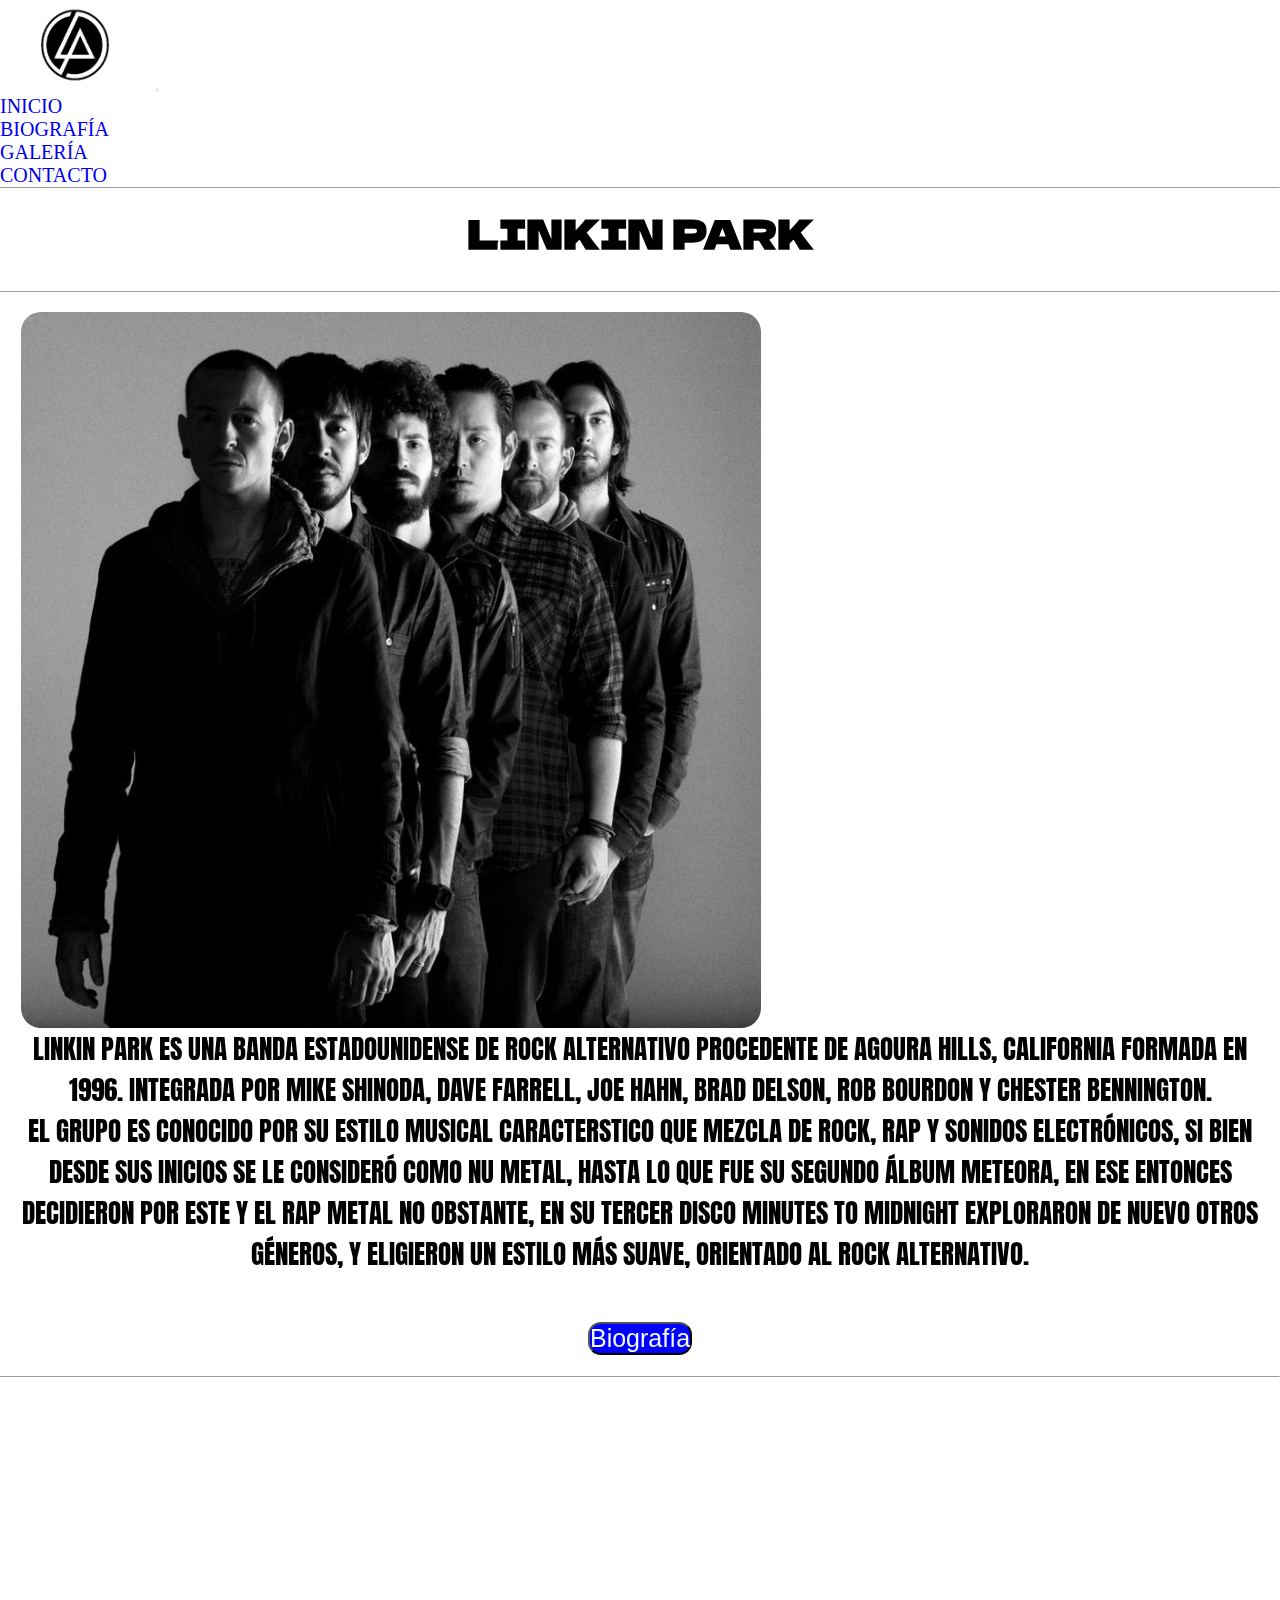
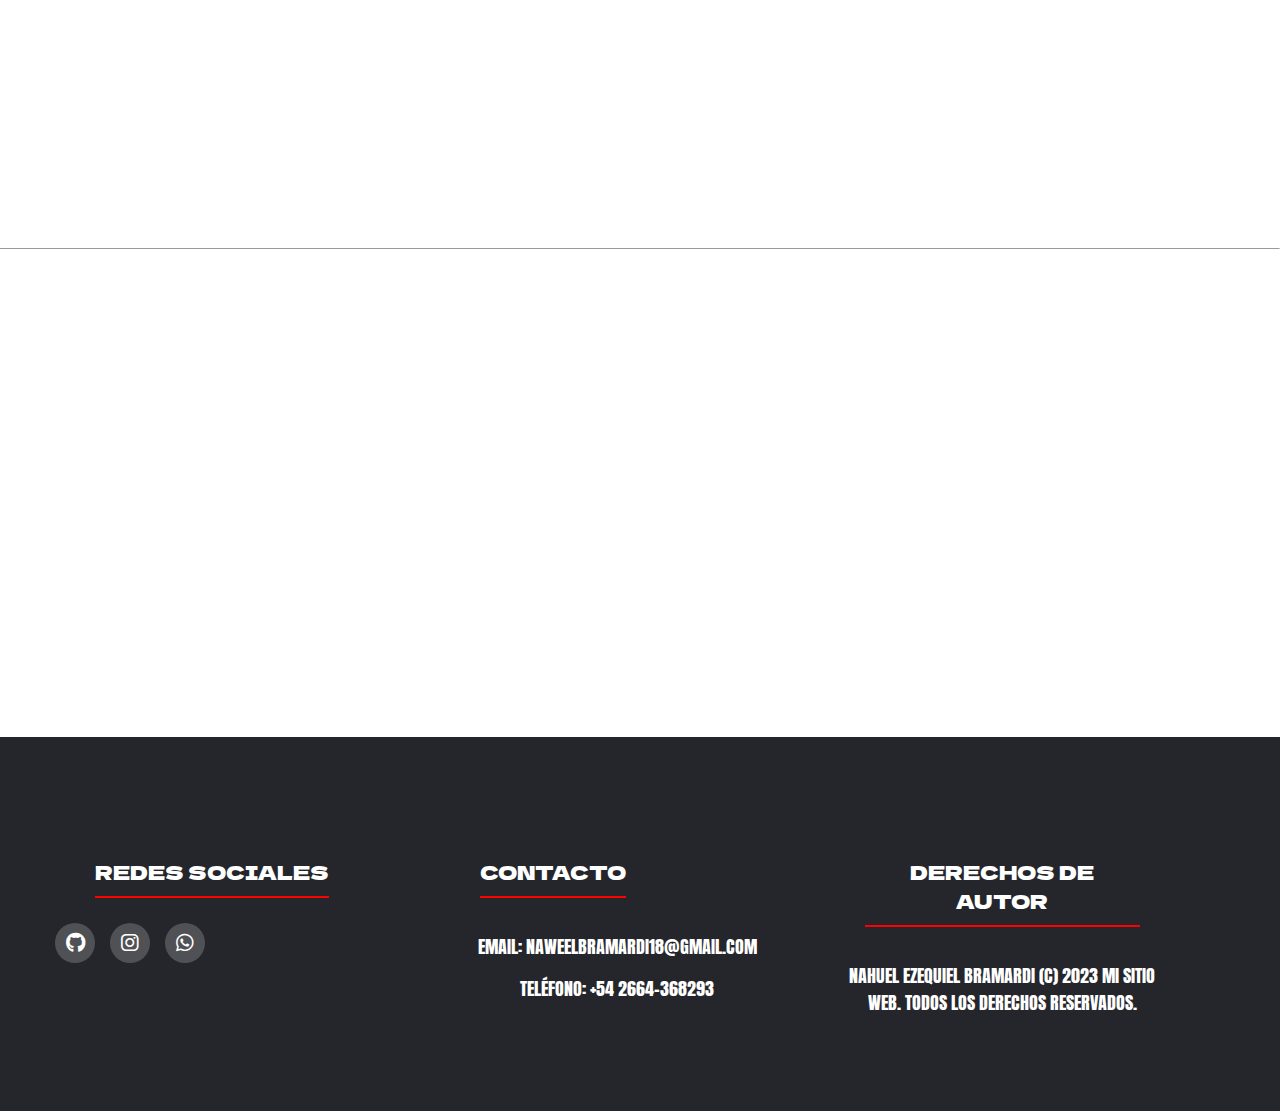
<file: index.html>
<!DOCTYPE html>
<html lang="es">

<head>
    <meta charset="UTF-8">
    <meta name="viewport" content="width=device-width, initial-scale=1.0">
    <title>Linkin Park / Inicio</title>
    <meta name="description" content="Pagina de Fan de Linkin Park">
    <meta name="keywords" content="Linkin Park, Chester Bennington, Mike Shinoda, Brad Delson, Joe Hahn, Dave Farrell, Rob Bourdon">
    <!-- Bootstrap -->
    <link href="https://cdn.jsdelivr.net/npm/bootstrap@5.3.2/dist/css/bootstrap.min.css" rel="stylesheet"
        integrity="sha384-T3c6CoIi6uLrA9TneNEoa7RxnatzjcDSCmG1MXxSR1GAsXEV/Dwwykc2MPK8M2HN" crossorigin="anonymous">
    <!-- CSS -->
    <link rel="stylesheet" href="css/style.css">
    <!-- Faveicon -->
    <link rel="shortcut icon" href="img/linkin-park-band-logo-3F627013D0-seeklogo.com.png" type="image/x-icon">
    <!-- CDN -->
    <link rel="stylesheet" href="https://cdnjs.cloudflare.com/ajax/libs/font-awesome/6.2.1/css/all.min.css">
    <!-- AOS -->
    <link href="https://unpkg.com/aos@2.3.1/dist/aos.css" rel="stylesheet">
</head>

<body>
    <header class="navbar navbar-expand-lg miFondo">
        <div class="container-fluid">
            <a class="navbar-brand" href="index.html">
                <img class="miLogo" src="img/logoLinkin.png" alt="logo Linkin Park">
            </a>
            <button class="navbar-toggler" type="button" data-bs-toggle="collapse" data-bs-target="#navbarNav"
                aria-controls="navbarNav" aria-expanded="false" aria-label="Toggle navigation">
                <span class="navbar-toggler-icon"></span>
            </button>
            <div class="collapse navbar-collapse" id="navbarNav">
                <ul class="navbar-nav mx-auto">
                    <li class="nav-item">
                        <a class="nav-link miLink" aria-current="page" href="index.html">Inicio</a>
                    </li>
                    <li class="nav-item">
                        <a class="nav-link miLink" href="Paginas/Biografia.html">Biografía</a>
                    </li>
                    <li class="nav-item">
                        <a class="nav-link miLink" href="Paginas/Galeria.html">Galería</a>
                    </li>
                    <li class="nav-item">
                        <a class="nav-link miLink" href="Paginas/Contacto.html">Contacto</a>
                    </li>
                </ul>
            </div>
        </div>
    </header>
    <hr size="1px">

    <h1 data-aos="zoom-in">Linkin Park</h1>

    <hr size="1px">

    <div data-aos="zoom-in" class="row mt-4">
        <div class="col-xl-6 col-md-4 col-sm-12">
            <img class="imgInicial" src="img/linkinp.jpg" alt="Integrantes de Linkinp">
        </div>
        <div class="col-xl-6 col-md-8 col-sm-12">
            <p>Linkin Park es una banda estadounidense de rock alternativo procedente de Agoura Hills, California
                formada en 1996. Integrada por Mike Shinoda, Dave Farrell, Joe Hahn, Brad Delson, Rob Bourdon y Chester
                Bennington. <br> El grupo es conocido por su estilo musical caracterstico que mezcla de rock, rap y
                sonidos
                electrónicos, si bien desde sus inicios se le consideró como nu metal, hasta lo que fue su segundo álbum
                Meteora, en ese entonces decidieron por este y el rap metal no obstante, en su tercer disco Minutes to
                Midnight exploraron de nuevo otros géneros, y eligieron un estilo más suave, orientado al rock
                alternativo. <br><br> <button class="btn link-texto botton"> <a class="link-texto"
                        href="Paginas/Biografia.html">Biografía</a></button></p>
        </div>
    </div>

    <hr size="1px">

    <h2 data-aos="fade-up">Te Dejo un par de canciones</h2>

    <div class="row spotify">
        <div data-aos="zoom-in" class="col-xl-4 col-md-4">
            <iframe style="border-radius:12px"
                src="https://open.spotify.com/embed/playlist/37i9dQZF1DZ06evO47cwRq?utm_source=generator" width="100%"
                height="352" frameBorder="0" allowfullscreen=""
                allow="autoplay; clipboard-write; encrypted-media; fullscreen; picture-in-picture"
                loading="lazy"></iframe>
        </div>
        <div data-aos="zoom-in-up" class="col-xl-4 col-md-4">
            <iframe style="border-radius:12px"
                src="https://open.spotify.com/embed/album/6hPkbAV3ZXpGZBGUvL6jVM?utm_source=generator&theme=0"
                width="100%" height="352" frameBorder="0" allowfullscreen=""
                allow="autoplay; clipboard-write; encrypted-media; fullscreen; picture-in-picture"
                loading="lazy"></iframe>
        </div>

        <div data-aos="zoom-in-down" class="col-xl-4 col-md-4">
            <iframe style="border-radius:12px"
                src="https://open.spotify.com/embed/album/0f7R0jf0pcTb6K6IVVPcMD?utm_source=generator" width="100%"
                height="352" frameBorder="0" allowfullscreen=""
                allow="autoplay; clipboard-write; encrypted-media; fullscreen; picture-in-picture"
                loading="lazy"></iframe>
        </div>
    </div>

    <hr size="1px">

    <h2 data-aos="fade-right">Concierto de Linkin Park en Argentina</h2>

    <div  data-aos="fade-left">
        <div class="video-container">
            <iframe class="concierto" width="560" height="315"
                src="https://www.youtube-nocookie.com/embed/zY2U1zz_xmw?autoplay=1&rel=0&mute=1&showinfo=0&controls=1"
                title="YouTube video player" frameborder="0"
                allow="accelerometer; autoplay; clipboard-write; encrypted-media; gyroscope; picture-in-picture"
                allowfullscreen></iframe>
        </div>
    </div>
    <footer class="footer">
        <div class="container">
            <div class="footer-row">
                <div class="footer-links">
                    <h4>Redes Sociales</h4>
                    <div class="social-link">
                        <a href="https://github.com/NahuelBramardi"><i class="fab fa-github"></i></a>
                        <a href="https://www.instagram.com/nahuelbramardii/"><i class="fab fa-instagram"></i></a>
                        <a href="https://api.whatsapp.com/send?phone=+54 9 2664 36-8293&text=MENSAJE"><i
                                class="fab fa-whatsapp"></i></a>
                    </div>
                </div>
                <div class="footer-links">
                    <h4>Contacto</h4>
                    <p class="foteer">Email: naweelbramardi18@gmail.com</p>
                    <p class="foteer">Teléfono: +54 2664-368293</p>
                </div>
                <div class="footer-links">
                    <h4>Derechos de autor</h4>
                    <p class="foteer">Nahuel Ezequiel Bramardi (c) 2023 Mi Sitio Web. Todos los derechos reservados.
                    </p>
                </div>
            </div>
        </div>
    </footer>




    <script src="https://cdn.jsdelivr.net/npm/bootstrap@5.3.2/dist/js/bootstrap.bundle.min.js"
        integrity="sha384-C6RzsynM9kWDrMNeT87bh95OGNyZPhcTNXj1NW7RuBCsyN/o0jlpcV8Qyq46cDfL"
        crossorigin="anonymous"></script>
    <script src="https://unpkg.com/aos@2.3.1/dist/aos.js"></script>
    <script>
        AOS.init();
    </script>

</body>

</html>
</file>
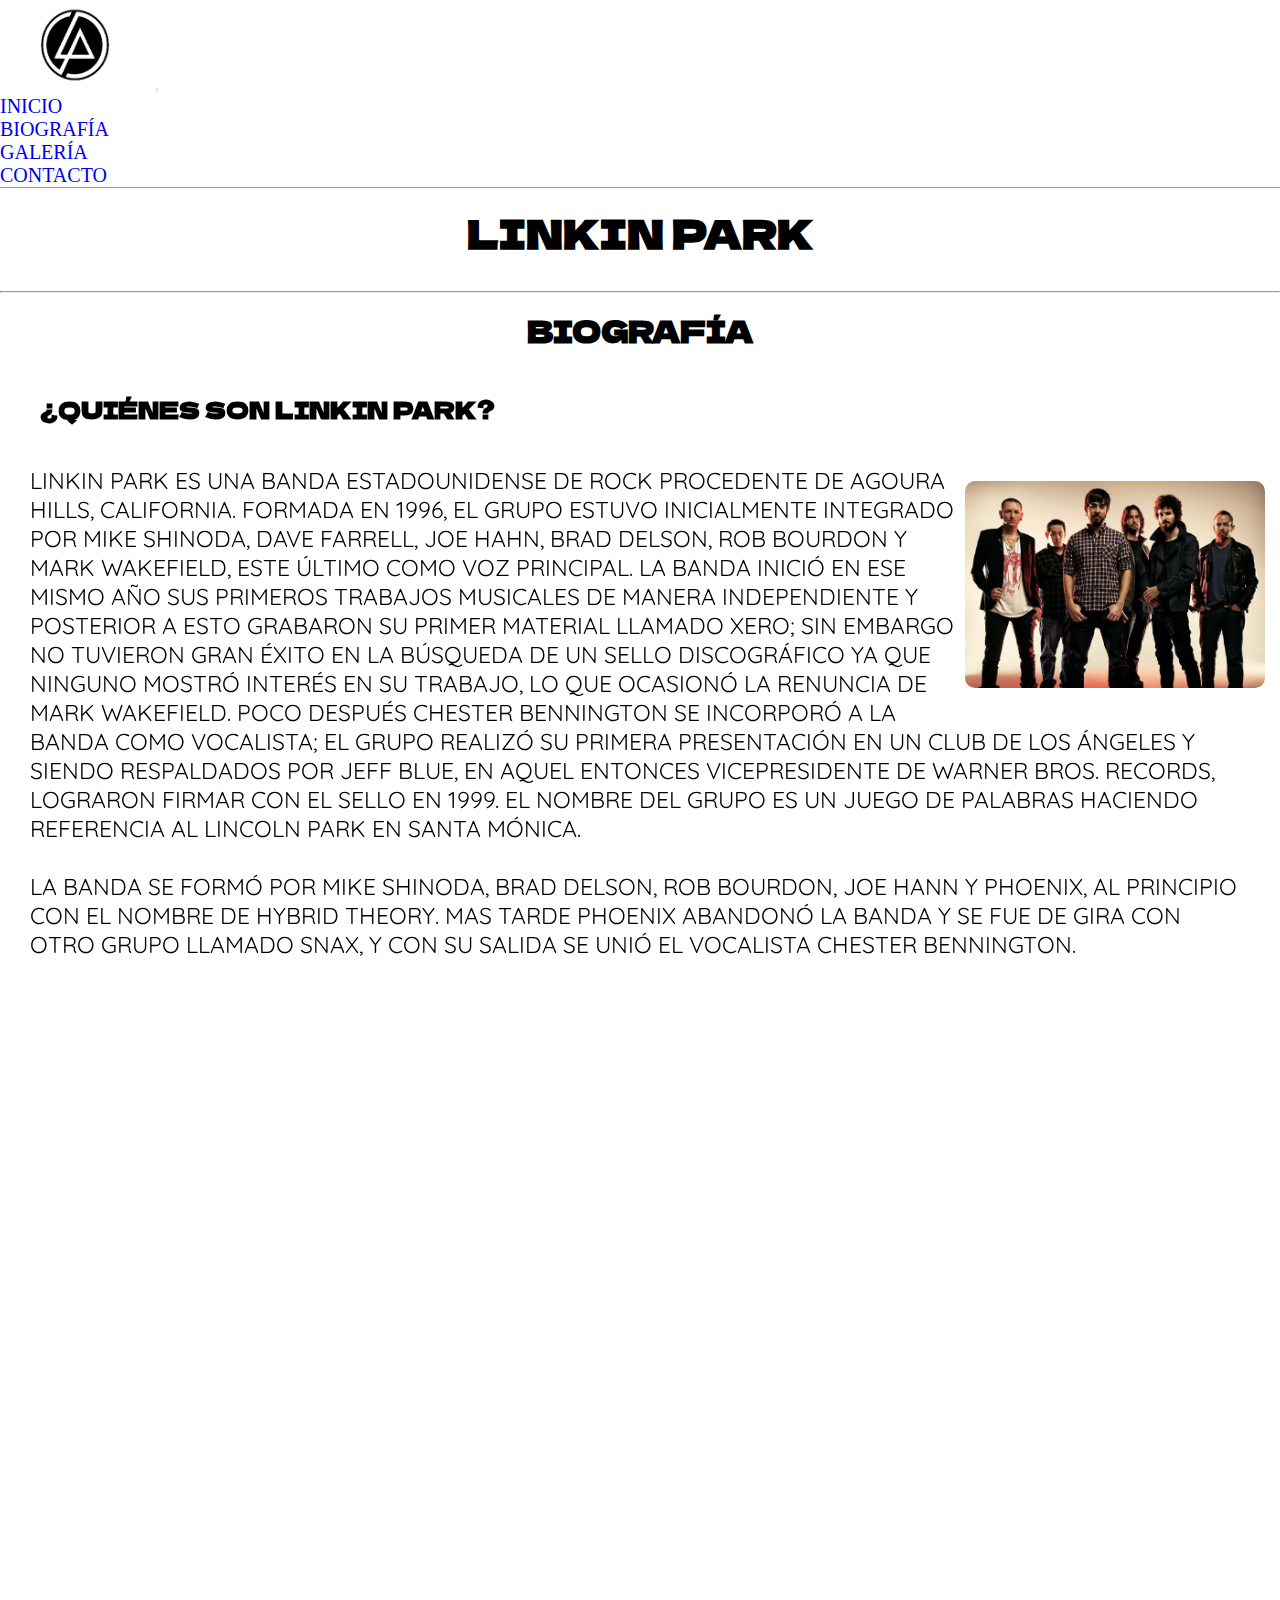
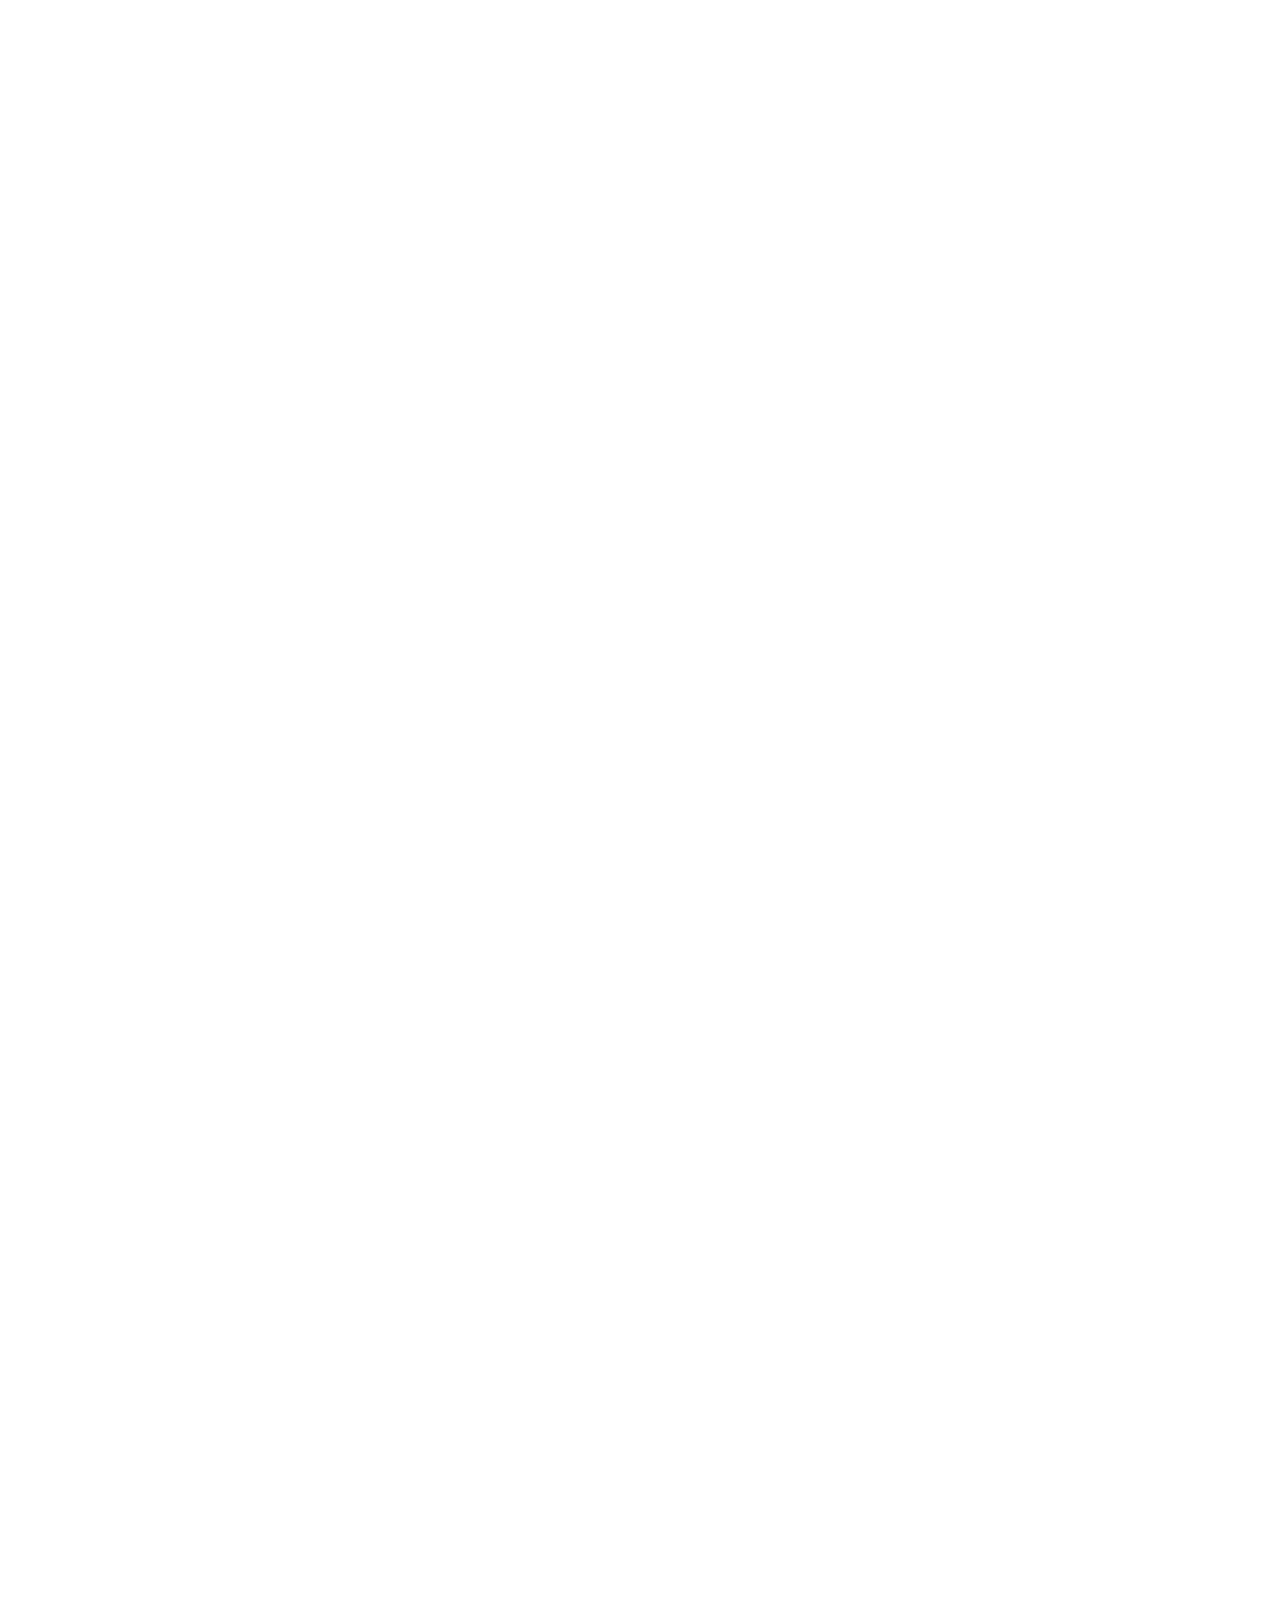
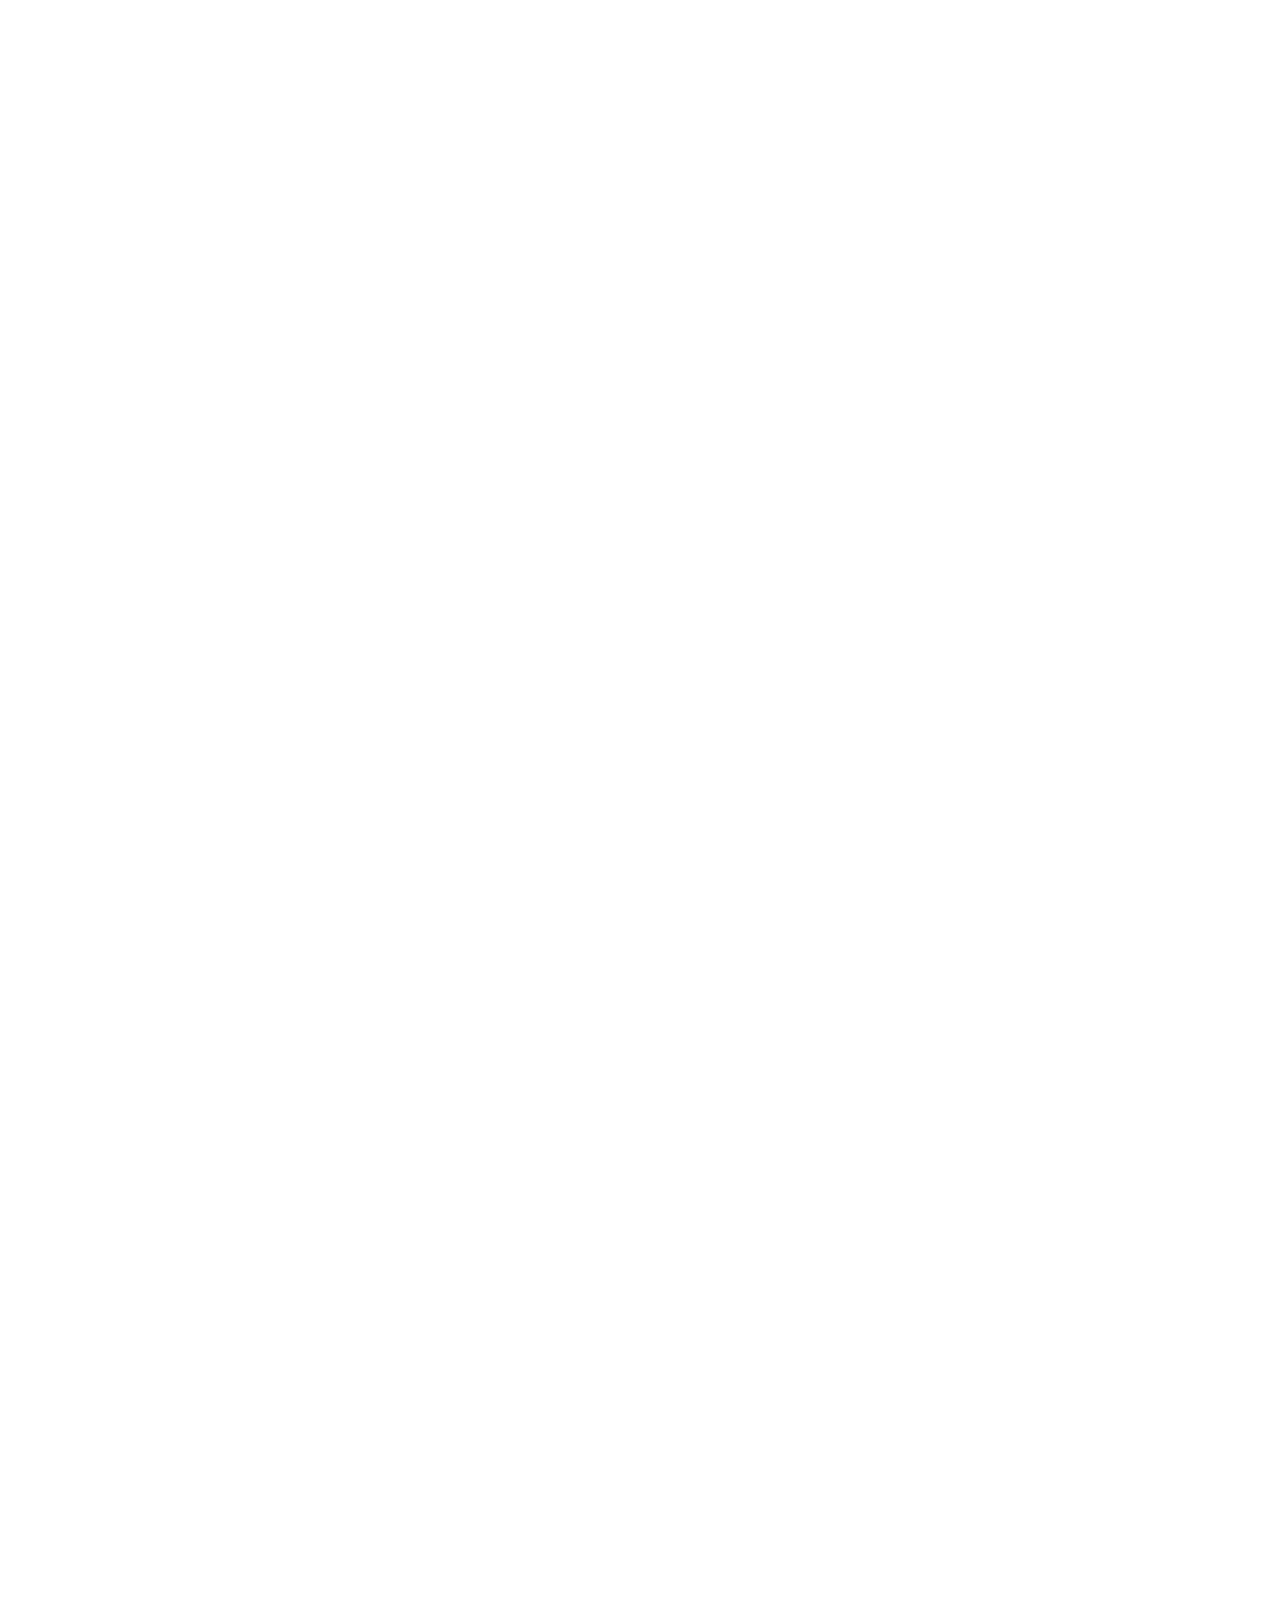
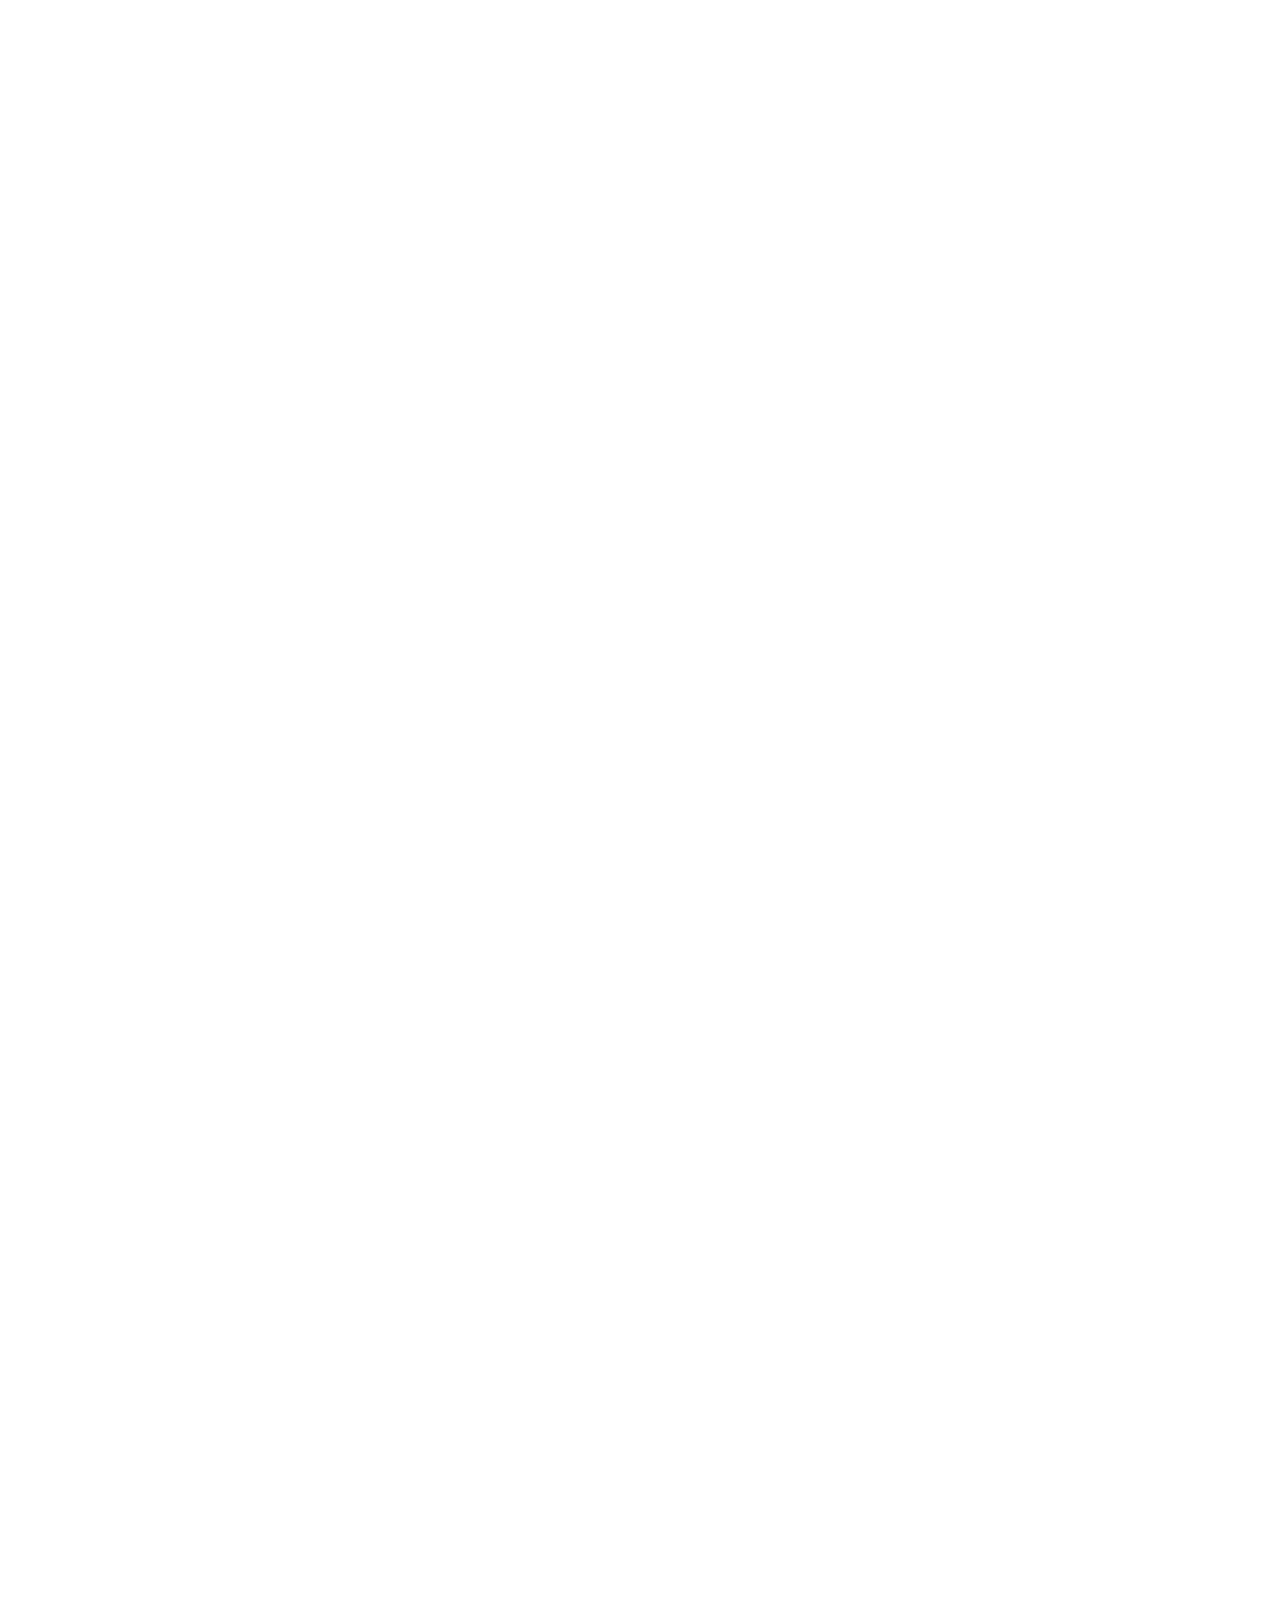
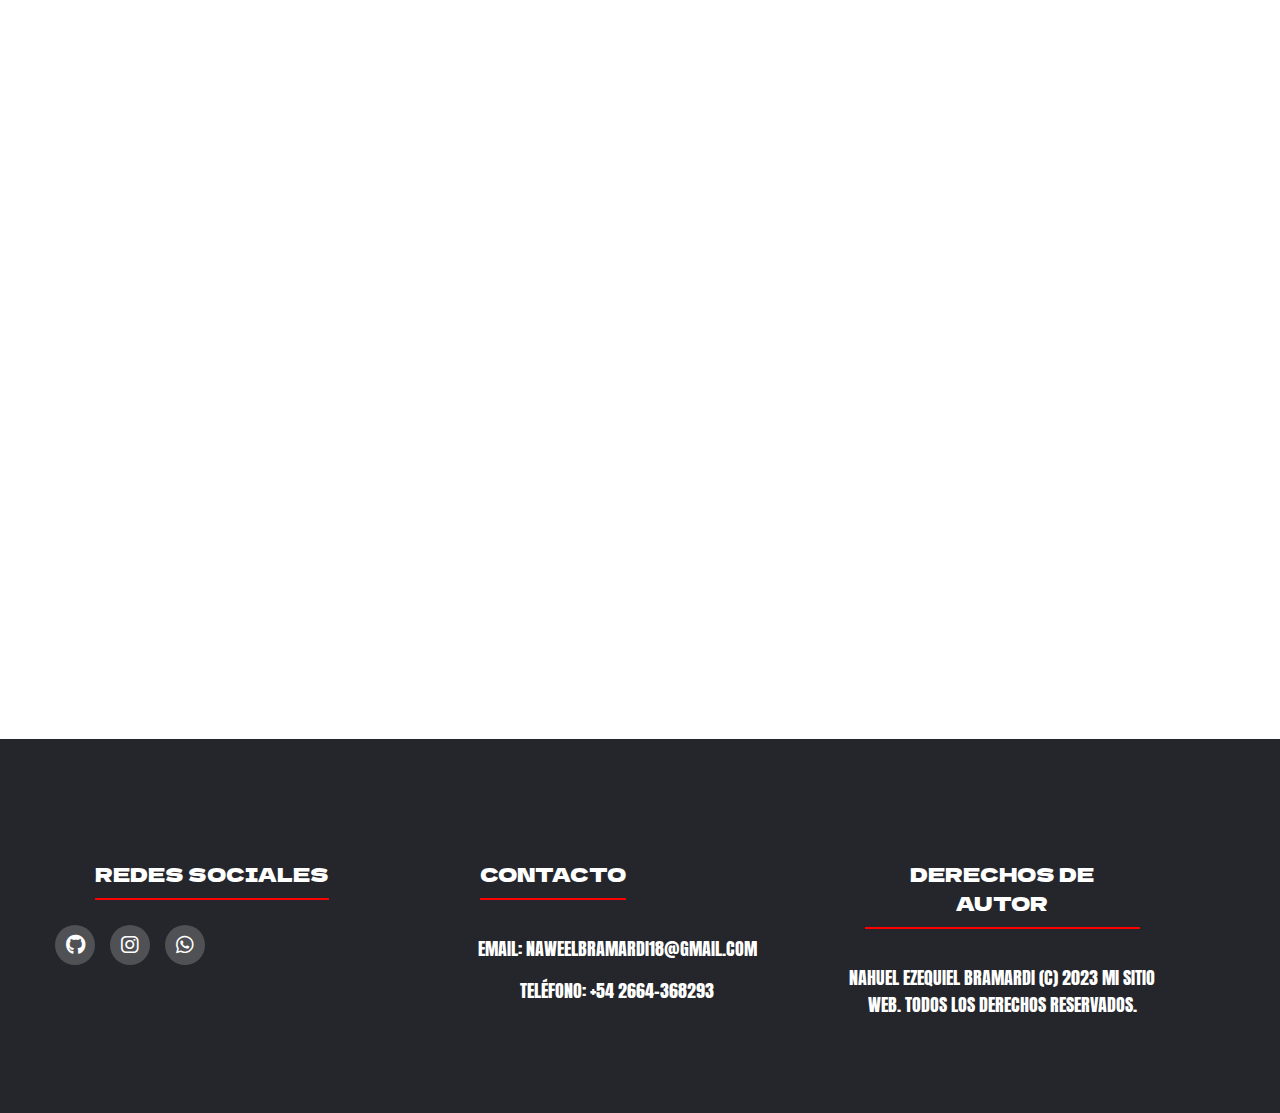
<file: Paginas/Biografia.html>
<!DOCTYPE html>
<html lang="es">

<head>
    <meta charset="UTF-8">
    <meta name="viewport" content="width=device-width, initial-scale=1.0">
    <title>Linkin Park / Biografia</title>
    <!-- Bootstrap -->
    <link href="https://cdn.jsdelivr.net/npm/bootstrap@5.3.2/dist/css/bootstrap.min.css" rel="stylesheet"
        integrity="sha384-T3c6CoIi6uLrA9TneNEoa7RxnatzjcDSCmG1MXxSR1GAsXEV/Dwwykc2MPK8M2HN" crossorigin="anonymous">
    <!-- CSS -->
    <link rel="stylesheet" href="../css/style.css">
     <!-- Faveicon -->
     <link rel="shortcut icon" href="../img/linkin-park-band-logo-3F627013D0-seeklogo.com.png" type="image/x-icon">
     <!-- CDN -->
    <link rel="stylesheet" href="https://cdnjs.cloudflare.com/ajax/libs/font-awesome/6.2.1/css/all.min.css">
     <!-- AOS -->
     <link href="https://unpkg.com/aos@2.3.1/dist/aos.css" rel="stylesheet">
</head>

<body>
    <header class="navbar navbar-expand-lg miFondo">
        <div class="container-fluid">
            <a class="navbar-brand" href="../index.html">
                <img class="miLogo" src="../img/logoLinkin.png" alt="logo Linkin Park">
            </a>
            <button class="navbar-toggler" type="button" data-bs-toggle="collapse" data-bs-target="#navbarNav"
                aria-controls="navbarNav" aria-expanded="false" aria-label="Toggle navigation">
                <span class="navbar-toggler-icon"></span>
            </button>
            <div class="collapse navbar-collapse" id="navbarNav">
                <ul class="navbar-nav mx-auto">
                    <li class="nav-item">
                        <a class="nav-link miLink" aria-current="page" href="../index.html">Inicio</a>
                    </li>
                    <li class="nav-item">
                        <a class="nav-link miLink" href="Biografia.html">Biografía</a>
                    </li>
                    <li class="nav-item">
                        <a class="nav-link miLink" href="Galeria.html">Galería</a>
                    </li>
                    <li class="nav-item">
                        <a class="nav-link miLink" href="Contacto.html">Contacto</a>
                    </li>
                </ul>
            </div>
        </div>
    </header>
    <hr size="1px">

    <h1>Linkin Park</h1>

    <hr>

    <h2>Biografía</h2>

    <h3 data-aos="zoom-in" >¿Quiénes son Linkin Park?</h3>

    <div data-aos="fade-right" class="container-bio">
        <img data-aos="flip-left" class="imagen-bio" src="../img/biolinkinpark.jpg" alt="Imagen">
        <div class="text">
            <p class="bio ">Linkin Park es una banda estadounidense de rock procedente de Agoura Hills, California.
                Formada
                en 1996, el grupo
                estuvo inicialmente integrado por Mike Shinoda, Dave Farrell, Joe Hahn, Brad Delson, Rob Bourdon y Mark
                Wakefield, este último como voz principal. La banda inició en ese mismo año sus primeros trabajos
                musicales
                de
                manera independiente y posterior a esto grabaron su primer material llamado Xero; sin embargo no
                tuvieron
                gran
                éxito en la búsqueda de un sello discográfico ya que ninguno mostró interés en su trabajo, lo que
                ocasionó
                la
                renuncia de Mark Wakefield. Poco después Chester Bennington se incorporó a la banda como vocalista; el
                grupo
                realizó su primera presentación en un club de Los Ángeles y siendo respaldados por Jeff Blue, en aquel
                entonces
                vicepresidente de Warner Bros. Records, lograron firmar con el sello en 1999. El nombre del grupo es un
                juego de
                palabras haciendo referencia al Lincoln Park en Santa Mónica. <br><br> La banda se formó por Mike
                Shinoda,
                Brad
                Delson, Rob Bourdon, Joe Hann y Phoenix, al principio con el nombre de Hybrid Theory. Mas tarde Phoenix
                abandonó
                la banda y se fue de gira con otro grupo llamado Snax, y con su salida se unió el vocalista Chester
                Bennington.
            </p>
        </div>



        <h4 data-aos="zoom-in">Hybrid Theory (2000-2002)</h4>
        <img data-aos="flip-left" class="imagen-bio" src="../img/Linkin_Park_Hybrid_Theory.jpg" alt="Imagen">
        <div data-aos="fade-left" class="text">
            <p class="bio">Hybrid Theory es el álbum de estudio debut de la banda de rock estadounidense Linkin Park ,
                lanzado el 24 de
                octubre de 2000 a través de Warner Bros. Records . Grabado en NRG Recordings en North Hollywood ,
                California, y
                producido por Don Gilmore, los temas líricos del álbum tratan sobre los problemas que experimentó el
                vocalista
                principal Chester Bennington durante su adolescencia, incluido el abuso de drogas y las constantes
                peleas y
                divorcios de sus padres. Hybrid Theory toma su título del nombre anterior de la banda así como del
                concepto
                de
                teoría musical y de combinar diferentes estilos. Este es también el único álbum en el que el bajista
                Dave
                FarrellNo juega.
                <br><br>
                Se lanzaron cuatro sencillos de Hybrid Theory : " One Step Closer ", " In the End ", " Crawling " y "
                Papercut
                ", siendo todos ellos responsables de lanzar a Linkin Park a la popularidad generalizada. Si bien "In
                the
                End"
                fue el más exitoso de los cuatro, todos los sencillos del álbum siguen siendo algunas de las canciones
                más
                exitosas de la banda hasta la fecha. Aunque " Runaway ", " Points of Authority " y "My December" del
                disco
                extra
                de edición especial no fueron lanzados como sencillos, fueron éxitos menores del rock alternativo
                .estaciones de
                radio gracias al éxito de todos los sencillos y el álbum de la banda; "Runaway" también ha realizado
                varias
                apariciones en emisoras de radio.
            </p>
        </div>


        <h4 data-aos="zoom-in">Meteora (2002-2004)</h4>
        <img data-aos="flip-left" class="imagen-bio" src="../img/linkin-park-meteora.jpg" alt="Imagen">
        <div data-aos="fade-right" class="text">
            <p class="bio">Meteora es el segundo álbum del grupo Linkin Park, lanzado el 25 de marzo de 2003. El álbum
                ha
                vendido 13 300 000
                de copias en todo el mundo, 6 millones solo en los EE. UU. Solo en su primera semana vendió un estimado
                de
                810
                000 copias. <br><br>
                Meteora es un disco cargado de una estética plenamente callejera, con grandes influencias del grafiti y
                con
                el
                estilo único que les caracteriza. El nombre del mismo estuvo inspirado en la región rocosa de Meteora en
                Grecia,
                donde están construidos numerosos monasterios encima de las piedras. <br>
                Este álbum con su rap metal y nu metal, se asemeja a su anterior trabajo, Hybrid Theory, sin embargo
                este
                disco
                se diferenció por ser más melódico en general, alternando también con pequeñas influencias del
                rock/metal
                industrial y por la incorporación de nuevos instrumentos, como el uso de un shakuhachi (una flauta
                japonesa
                hecha de bambú) como se puede escuchar en la canción "Nobody's Listening", y demás efectos de sonido.
                Una vez más, se van alternando a la hora de cantar entre Chester, dándole un toque más melódico
                combinándolo
                con
                una voz metal y, Mike que le da el toque rap al grupo, además de hacer los coros. <br><br>
                En febrero de 2023, se anunció que la banda lanzaría una edición del vigésimo aniversario de Meteora el
                7 de
                abril de 2023. Junto a esto, lanzaron una demostración nunca antes lanzada titulada "Lost" como el
                sencillo
                principal de la reedición.
            </p>
        </div>

        <h4 data-aos="zoom-in">Trabajos alternos (2004-2006)</h4>
        <div data-aos="fade-left" class="text">
            <p class="bio">Después de Meteora, la banda dejó pasar un par de años para lanzar su siguiente material
                discográfico, lapso que
                aprovecharon algunos integrantes para emprender otros proyectos. Bennington colaboró con DJ Lethal e
                integró su
                propio proyecto llamado Dead By Sunrise, banda que publicó su álbum debut Out of Ashes en octubre de
                2009.
                Por su parte, Shinoda trabajó con la banda británica Depeche Mode.88 En ese mismo año Linkin Park
                comenzó a
                trabajar, junto con el rapero Jay-Z,11 en otro álbum de remezclas, Collision Course, que se estrenó en
                noviembre de 200489 y ocupó el primer lugar del Billboard 200 al vender 368 000 copias en Estados
                Unidos.
                <br><br>
                Linkin Park también colaboró en distintos eventos de caridad, en gran parte para recaudar fondos en
                beneficio de
                las víctimas del huracán Charley en 2004 y después del huracán Katrina al año siguiente. El grupo donó
                75 000 dólares a la Fundación Special Operations Warrior Foundation en marzo de 2004. También colaboraron en los
                esfuerzos por ayudar tras el terremoto de 2004 en el océano Índico y la creación de una nueva
                organización,
                Music for Relief, responsable de recaudar fondos para las víctimas.96 Por último, participaron en Live 8,
                una serie de conciertos a beneficio de la caridad para crear conciencia mundial.Junto con Jay-Z, se
                presentaron en Filadelfia y Pensilvania ante una audiencia global.98 Posteriormente la banda se reuniría nuevamente
                con el rapero durante la entrega de premios Grammy en 2006, en la cual «Numb/Encore» ganó el galardón a «mejor
                colaboración de rap/cantada».
            </p>
        </div>
        <h4 data-aos="zoom-in">Minutes to Midnight (2007-2008)</h4>
        <img data-aos="flip-left" class="imagen-bio" src="../img/Minutes_to_Midnight_cover.jpg" alt="Imagen">
        <div data-aos="fade-right" class="text">
            <p class="bio">La banda regresó a los estudios de grabación en 2006 para grabar su nuevo material
                discográfico.
                El álbum,
                producido por Rick Rubin, fue confirmado para ese mismo año, pero se pospuso hasta 2007.
                Posteriormente, Bennington declaró que su nueva producción se apartaba de su anterior estilo de nu
                metal.
                Warner Records anunció de manera oficial el tercer álbum de estudio de la banda, titulado Minutes to
                Midnight, y
                lanzado el 14 de mayo de 2007 en Estados Unidos.
                <br><br>
                Después de catorce meses de trabajo en el álbum, los miembros del grupo optaron por «perfeccionar» su
                trabajo
                mediante la eliminación de cinco de las diecisiete pistas que se tenían planeadas. El nombre del álbum
                es
                una referencia hecha al reloj del juicio final. El disco vendió más de 623 000 copias en su primera
                semana y
                llegó a colocarse en el Billboard 200.
                <br>
                El primer sencillo, «What I've Done», se lanzó el 3 de abril de 2007 y se estrenó la misma semana en MTV
                y
                en
                Fuse TV. La canción también se usó como tema principal de la banda sonora de la película Transformers.
                Después de su lanzamiento, tuvo buena aceptación y obtuvo el primer puesto en la lista Alternative Songs
                y
                en el
                conteo Mainstream Rock Tracks de Billboard. A finales de año, la banda ganó el premio artista
                alternativo favorito en el American Music Awards. Los siguientes sencillos del disco lanzados en 2007 y
                2008
                tuvieron una buena aceptación, el tema «Bleed It Out», una de las pocas canciones del disco que
                contienen
                rap,
                «Shadow of the Day» y «Given up», por último el quinto sencillo fue «Leave Out All the Rest», una de las
                tantas
                baladas melódicas incluidas en el disco, también es parte de la banda sonora de Crepúsculo lanzada en
                2008.
                <br><br>
                Minutes to Midnight se posicionó número uno en 32 países, en la que logró vender doce millones de
                copias,
                entre
                esas, dos millones fueron en Estados Unidos; obtuvo doble disco de platino, y Billboard lo ubicó en el
                puesto
                154 de los 200 mejores álbumes de la década
            </p>
        </div>

        <h4 data-aos="zoom-in">A Thousand Suns (2010-2011)</h4>
        <img data-aos="flip-left" class="imagen-bio" src="../img/linki-bio-2010.jpg" alt="Imagen">
        <div data-aos="fade-left" class="text">
            <p class="bio">En el 2008, Chester anunció en una entrevista para MTV que el cuarto trabajo de estudio sería
                un
                «álbum
                conceptual». Shinoda dijo en una entrevista al portal web IGN, que el nuevo álbum sería de un «género
                que
                revienta», también mencionó que sería más experimental y de vanguardia. El 7 de julio de 2009, Chester
                confirmó que Rick Rubin regresaría como productor en el nuevo álbum. En el Festival MTV Ululame, MTV
                entrevistó a Chester y comentó que el nuevo disco de Linkin Park posiblemente estaría en el mercado para
                junio
                de 2010. <br><br> Fue confirmado el 8 de julio, y se anunció que saldría el 14 de septiembre de 2010 en
                Estados
                Unidos. Anteriormente en la página oficial de la banda se publicó el primer sencillo «The Catalyst», que
                fue
                lanzado al mercado el 2 de agosto del mismo año. <br> Para la promoción del disco, la banda inició una
                gira
                de
                conciertos que comenzó en Los Ángeles el 7 de septiembre. El 5 de octubre de 2010 fue publicado en
                iTunes el segundo sencillo, «Waiting for the End». Además, un documental llamado A Thousand Suns: the
                full
                experience acerca de la publicación del álbum, el cual estuvo disponible en el MySpace de la banda. En
                Francia, llegó a la cuarta posición, que es, sin embargo, inferior a los dos anteriores álbumes. El
                tercer
                sencillo «Burning in the Skies», fue lanzado el 24 de febrero de 2011. Posteriormente el vídeo musical
                se
                estrenó en MTV el 21 de marzo del mismo año, y fue dirigido por Joe Hahn. <br><br> En 2010, iniciaron su
                gira A
                Thousand Suns Tour, las primeras en Sudamérica, donde visitaron Argentina y Chile el 7 y 9 de octubre
                respectivamente. También estuvieron el 11 de octubre en Brasil, donde ya habían tocado por única vez en
                2004, durante la gira de Meteora. Igualmente realizaron actuaciones por Europa, Asia y Oceanía. En 2011,
                el
                grupo fue nominado en seis categorías en los premios Billboard: «top dúo/grupo», «álbum de rock»,
                «artista
                rock», «artista alternativo», canción alternativa por «Waiting for the End» y «álbum alternativo», pero
                sin
                obtener ningún premio al final.
            </p>
        </div>



        <h4 data-aos="zoom-in">Living Things (2012-2013)</h4>
        <img data-aos="flip-left" class="imagen-bio" src="../img/linki-bio-2012.jpg" alt="Imagen">
        <div data-aos="fade-right" class="text">
            <p class="bio">En junio de 2011, Chester reveló a la revista Kerrang! que Linkin Park había comenzado a
                trabajar
                en un nuevo
                material para su próximo álbum. El vocalista explicó: «Hemos estado trabajando en un nuevo disco. La
                música
                es
                genial y estamos mucho más avanzados de lo que esperábamos estar. No hay muchos ruidos, pero hay muchas
                buenas
                canciones, probablemente genere una reacción polarizada. Lo cual me complace, como artista espero una
                reacción». El cantante agregó que lo que buscaban en el disco «era hacer frente a temas controversiales,
                en lugar de [tratar] los asuntos personales» que se tocaban en sus primeros álbumes de estudio. Añadió
                que:
                «nosotros hemos aprendido a escribir canciones y letras serias, hemos aprendido a tratar con la
                política, fe
                y
                otras cosas».
                <br><br>
                En marzo de 2012, el vocalista de la banda habló nuevamente para la revista antes mencionada, sobre el
                nuevo
                álbum: «Nos volvimos locos en nuestro anterior disco, A Thousand Suns, fue un disco experimental que por
                mucho
                tiempo polarizó a los seguidores de Linkin Park, pero el grupo es consciente de sus acciones». La banda
                reveló el 28 de marzo de 2012 en su página oficial, el primer sencillo del álbum «Burn It Down»; el cual
                fue
                lanzado el 16 de abril del mismo año. Mike Shinoda confirmó el 15 de abril en su blog oficial que el
                quinto
                disco titulado Living Things, el cual fue resultado de la mezcla de todos los sonidos y gustos de cada
                uno
                de
                los miembros de la agrupación, haciendo referencia a que es la vuelta al «auténtico Hybrid Theory». El
                álbum
                se lanzó oficialmente el 26 de junio de 2012 durante la gira Honda Civic Tour.
                <br><br>
                El sencillo «Castle of Glass» estuvo en colaboración con Electronic Arts para formar parte del
                videojuego
                Medal
                of Honor: Warfighter, estrenado el 10 de octubre de 2012.
            </p>
        </div>

        <h4 data-aos="zoom-in">Recharged y The Hunting Party (2013-2015)</h4>
        <img data-aos="flip-left" class="imagen-bio" src="../img/linkin-bio-2013.jpg" alt="Imagen">
        <div data-aos="fade-left" class="text">
            <p class="bio">En mayo de 2013, Bennington confirmó su colaboración con la banda Stone Temple Pilots en una
                serie de
                presentaciones, además de grabar el EP High Rise en función como nuevo integrante de la misma; sin
                embargo,
                aseguró que Linkin Park «sigue siendo su prioridad». En álbum fue lanzado el 8 de octubre de 2013, bajo
                el nombre de Stone Temple Pilots con Chester Bennington, en la que contiene los sencillos «Out of Time»
                y
                «Black Heart». El 29 de octubre del mismo año, publicó su segundo álbum remix, Recharged, en la que
                incluyen versiones de su predecesor Living Things.
                <br><br>
                En marzo de 2014, lanzaron un nuevo sencillo «Guilty All the Same». El tema cuenta con la colaboración
                de
                Rakim
                y es el primer sencillo de su sexto álbum de estudio, The Hunting Party, que se estrenó el 17 de junio.
                El
                30 de mayo, el grupo durante un concierto en Rock in Rio, lanzó algunos CD de The Hunting Party y con
                esto,
                los
                asistentes que fueron al concierto publicaron en internet el sencillo titulado «Wastelands», que luego
                la
                banda
                en su página oficial publicaría, convirtiéndose en tercer sencillo del álbum.
                <br>
                El 20 de octubre de 2015 anunció la compañía Blizzard Entertainment que en conjunto con Linkin Park
                estaría
                presentándose en la ceremonia de clausura BlizzCon de ese año, convención sobre videojuegos de estreno.
                Sólo unos días después, el 3 de junio, la banda lanzó a través de su canal de YouTube la canción
                «Rebellion»,
                que cuenta con la colaboración de Daron Malakian guitarrista de la banda System of a Down.
            </p>
        </div>
        <h4 data-aos="zoom-in">One More Light y muerte de Bennington (2015-2017)</h4>
        <img data-aos="flip-left" class="imagen-bio" src="../img/linkin-bio-2015.jpg" alt="Imagen">
        <div data-aos="fade-right" class="text">
            <p class="bio">Linkin Park comenzó a trabajar en material para un nuevo álbum en noviembre de 2015. En
                septiembre de 2016,
                Bennington declaró: «Tenemos un montón de buen material que espero que desafíe a nuestra base de fanes,
                así
                como
                que los inspire tanto como nos inspira a nosotros». A principios de 2017, durante una sesión de
                preguntas y
                respuestas, Shinoda reveló que el álbum sonaría distinto a trabajos anteriores de la banda: «Tienen que
                esperar
                lo inesperado». El guitarrista Brad Delson opinó: «Hemos hecho tantos álbumes que sabemos con claridad
                cómo
                hacer uno, y definitivamente no tomamos el camino fácil con este». El primer sencillo del álbum se
                titula
                «Heavy», se publicó el 16 de febrero de 2017 y contó con la colaboración de la cantante de pop Kiiara.
                Como había hecho antes, la banda publicó mensajes enigmáticos sobre la publicación del nuevo disco; la
                portada
                fue revelada a través de puzles digitales en las redes sociales.
                <br><br>
                Pocos meses más tarde, el 20 de julio de 2017, Bennington fue hallado muerto en su domicilio en Palos
                Verdes,
                Los Ángeles. Las autoridades revelaron que la causa fue suicidio por ahorcamiento. Después de la
                confirmación del suceso, Shinoda lamentó la muerte de su amigo y compañero mediante un mensaje en
                Twitter.
                El
                músico confesó sentirse con el «corazón roto» por la noticia.
                <br>
                El 22 de agosto de 2017, por medio de las redes sociales, la banda confirmó que se realizaría un acto
                público
                especial en la ciudad de Los Ángeles con el motivo de honrar a Bennington.
            </p>
        </div>
    </div>


    <footer class="footer">
        <div class="container">
            <div class="footer-row">
                <div class="footer-links">
                    <h4>Redes Sociales</h4>
                    <div class="social-link">
                        <a href="https://github.com/NahuelBramardi"><i class="fab fa-github"></i></a>
                        <a href="https://www.instagram.com/nahuelbramardii/"><i class="fab fa-instagram"></i></a>
                        <a href="https://api.whatsapp.com/send?phone=+54 9 2664 36-8293&text=MENSAJE"><i class="fab fa-whatsapp"></i></a>
                    </div>
                </div>
                <div class="footer-links">
                    <h4>Contacto</h4>
                    <p class="foteer">Email: naweelbramardi18@gmail.com</p>
                    <p class="foteer">Teléfono: +54 2664-368293</p>
                </div>
                <div class="footer-links">
                    <h4>Derechos de autor</h4>
                    <p class="foteer">Nahuel Ezequiel Bramardi (c) 2023 Mi Sitio Web. Todos los derechos reservados.
                    </p>
                </div>
            </div>
        </div>
    </footer>

    <script src="https://cdn.jsdelivr.net/npm/bootstrap@5.3.2/dist/js/bootstrap.bundle.min.js"
        integrity="sha384-C6RzsynM9kWDrMNeT87bh95OGNyZPhcTNXj1NW7RuBCsyN/o0jlpcV8Qyq46cDfL"
        crossorigin="anonymous"></script>
        <script src="https://unpkg.com/aos@2.3.1/dist/aos.js"></script>
    <script>
        AOS.init();
    </script>
</body>

</html>
</file>
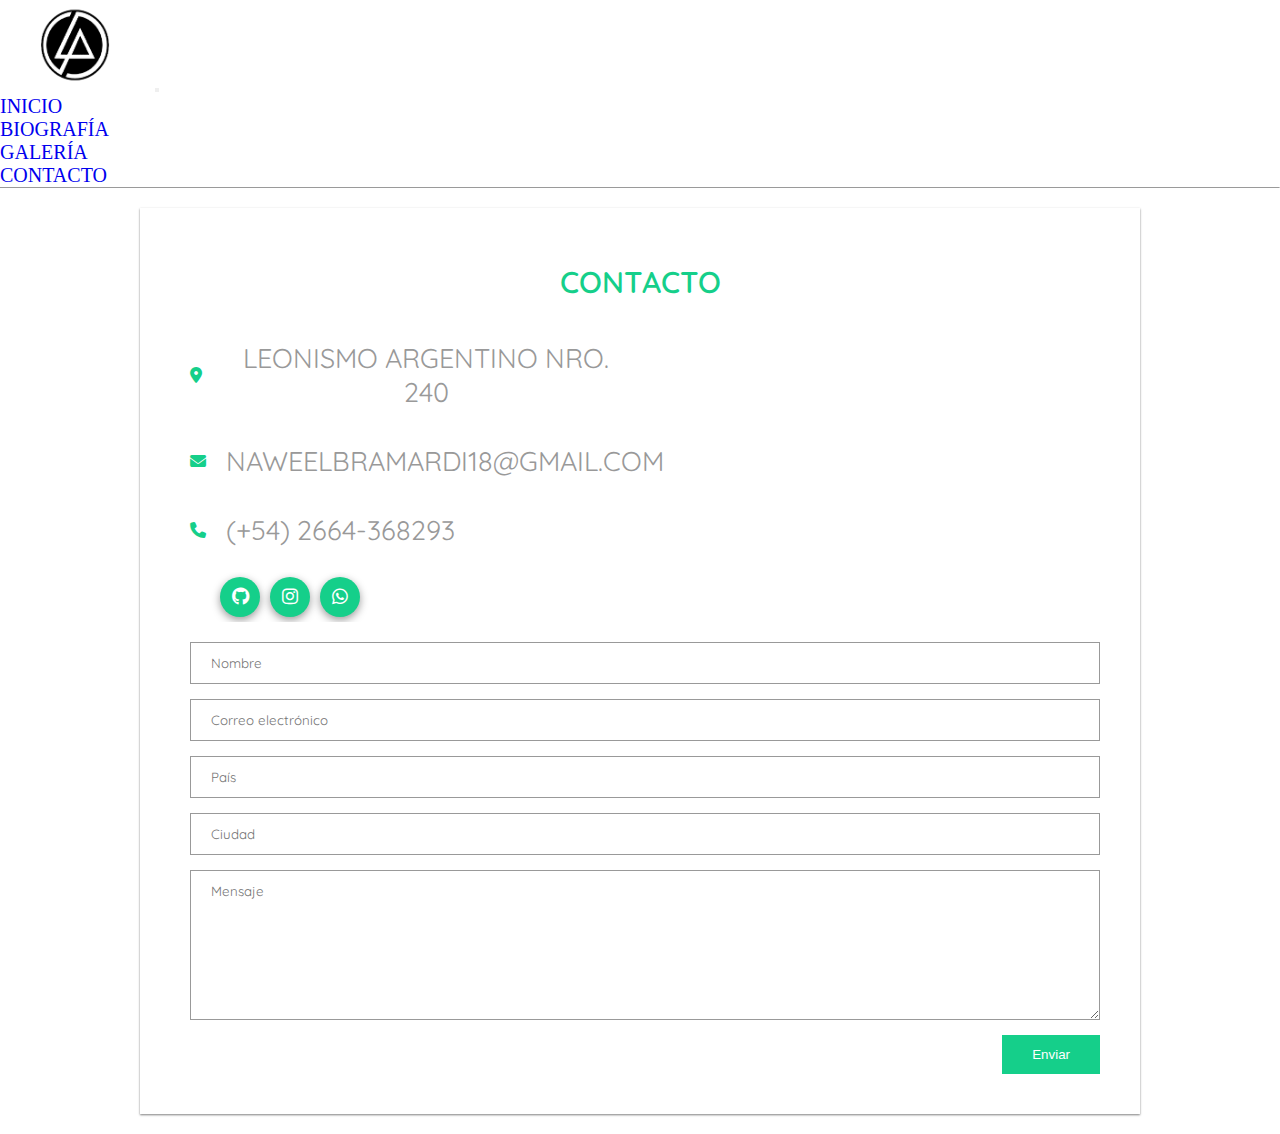
<file: Paginas/Contacto.html>
<!DOCTYPE html>
<html lang="es">

<head>
    <meta charset="UTF-8">
    <meta name="viewport" content="width=device-width, initial-scale=1.0">
    <title>Contacto</title>
    <!-- Bootstrap -->
    <link href="https://cdn.jsdelivr.net/npm/bootstrap@5.3.2/dist/css/bootstrap.min.css" rel="stylesheet"
        integrity="sha384-T3c6CoIi6uLrA9TneNEoa7RxnatzjcDSCmG1MXxSR1GAsXEV/Dwwykc2MPK8M2HN" crossorigin="anonymous">
    <!-- CSS -->
    <link rel="stylesheet" href="../css/style.css">
    <!-- Faveicon -->
    <link rel="shortcut icon" href="../img/linkin-park-band-logo-3F627013D0-seeklogo.com.png" type="image/x-icon">
    <!-- CDN -->
    <link rel="stylesheet" href="https://cdnjs.cloudflare.com/ajax/libs/font-awesome/6.2.1/css/all.min.css">
</head>

<body>
    <header class="navbar navbar-expand-lg miFondo">
        <div class="container-fluid">
            <a class="navbar-brand" href="../index.html">
                <img class="miLogo" src="../img/logoLinkin.png" alt="logo Linkin Park">
            </a>
            <button class="navbar-toggler" type="button" data-bs-toggle="collapse" data-bs-target="#navbarNav"
                aria-controls="navbarNav" aria-expanded="false" aria-label="Toggle navigation">
                <span class="navbar-toggler-icon"></span>
            </button>
            <div class="collapse navbar-collapse" id="navbarNav">
                <ul class="navbar-nav mx-auto">
                    <li class="nav-item">
                        <a class="nav-link miLink" aria-current="page" href="../index.html">Inicio</a>
                    </li>
                    <li class="nav-item">
                        <a class="nav-link miLink" href="Biografia.html">Biografía</a>
                    </li>
                    <li class="nav-item">
                        <a class="nav-link miLink" href="Galeria.html">Galería</a>
                    </li>
                    <li class="nav-item">
                        <a class="nav-link miLink" href="Contacto.html">Contacto</a>
                    </li>
                </ul>
            </div>
        </div>
    </header>
    <hr size="1px">
    <div class="contenedor">
        <h1>Contacto</h1>
        <div class="contenido">
            <div class="info">
                <div class="col">
                    <i class="icono fas fa-map-marker-alt"></i>
                    <p class="contactoos">Leonismo Argentino Nro. 240</p>
                </div>
                <div class="col">
                    <i class="icono fas fa-envelope"></i>
                    <p class="contactoos">naweelbramardi18@gmail.com</p>
                </div>
                <div class="col">
                    <i class="icono fas fa-phone"></i>
                    <p class="contactoos">(+54) 2664-368293</p>
                </div>
                <div class="redes-s">
                    <a href="https://github.com/NahuelBramardi"><i class="fab fa-github"></i></a>
                    <a href="https://www.instagram.com/nahuelbramardii/"><i class="fab fa-instagram"></i></a>
                    <a href="https://api.whatsapp.com/send?phone=+54 9 2664 36-8293&text=MENSAJE"><i
                            class="fab fa-whatsapp"></i></a>
                </div>
            </div>
        </div>
        <form action="" method="get" class="formulario">
            <div class="formulario-container">
                <input type="text" name="nombre" placeholder="Nombre" id="nombre">
                <input type="text" name="correo" placeholder="Correo electrónico" id="correo">
                <input type="text" name="pais" placeholder="País" id="pais">
                <input type="text" name="ciudad" placeholder="Ciudad" id="ciudad">
                <textarea name="mensaje" id="mensaje" placeholder="Mensaje"></textarea>
                <button type="submit">Enviar</button>
            </div>
        </form>
    </div>
    <script src="https://cdn.jsdelivr.net/npm/bootstrap@5.3.2/dist/js/bootstrap.bundle.min.js"
        integrity="sha384-C6RzsynM9kWDrMNeT87bh95OGNyZPhcTNXj1NW7RuBCsyN/o0jlpcV8Qyq46cDfL"
        crossorigin="anonymous"></script>
</body>

</html>
</file>
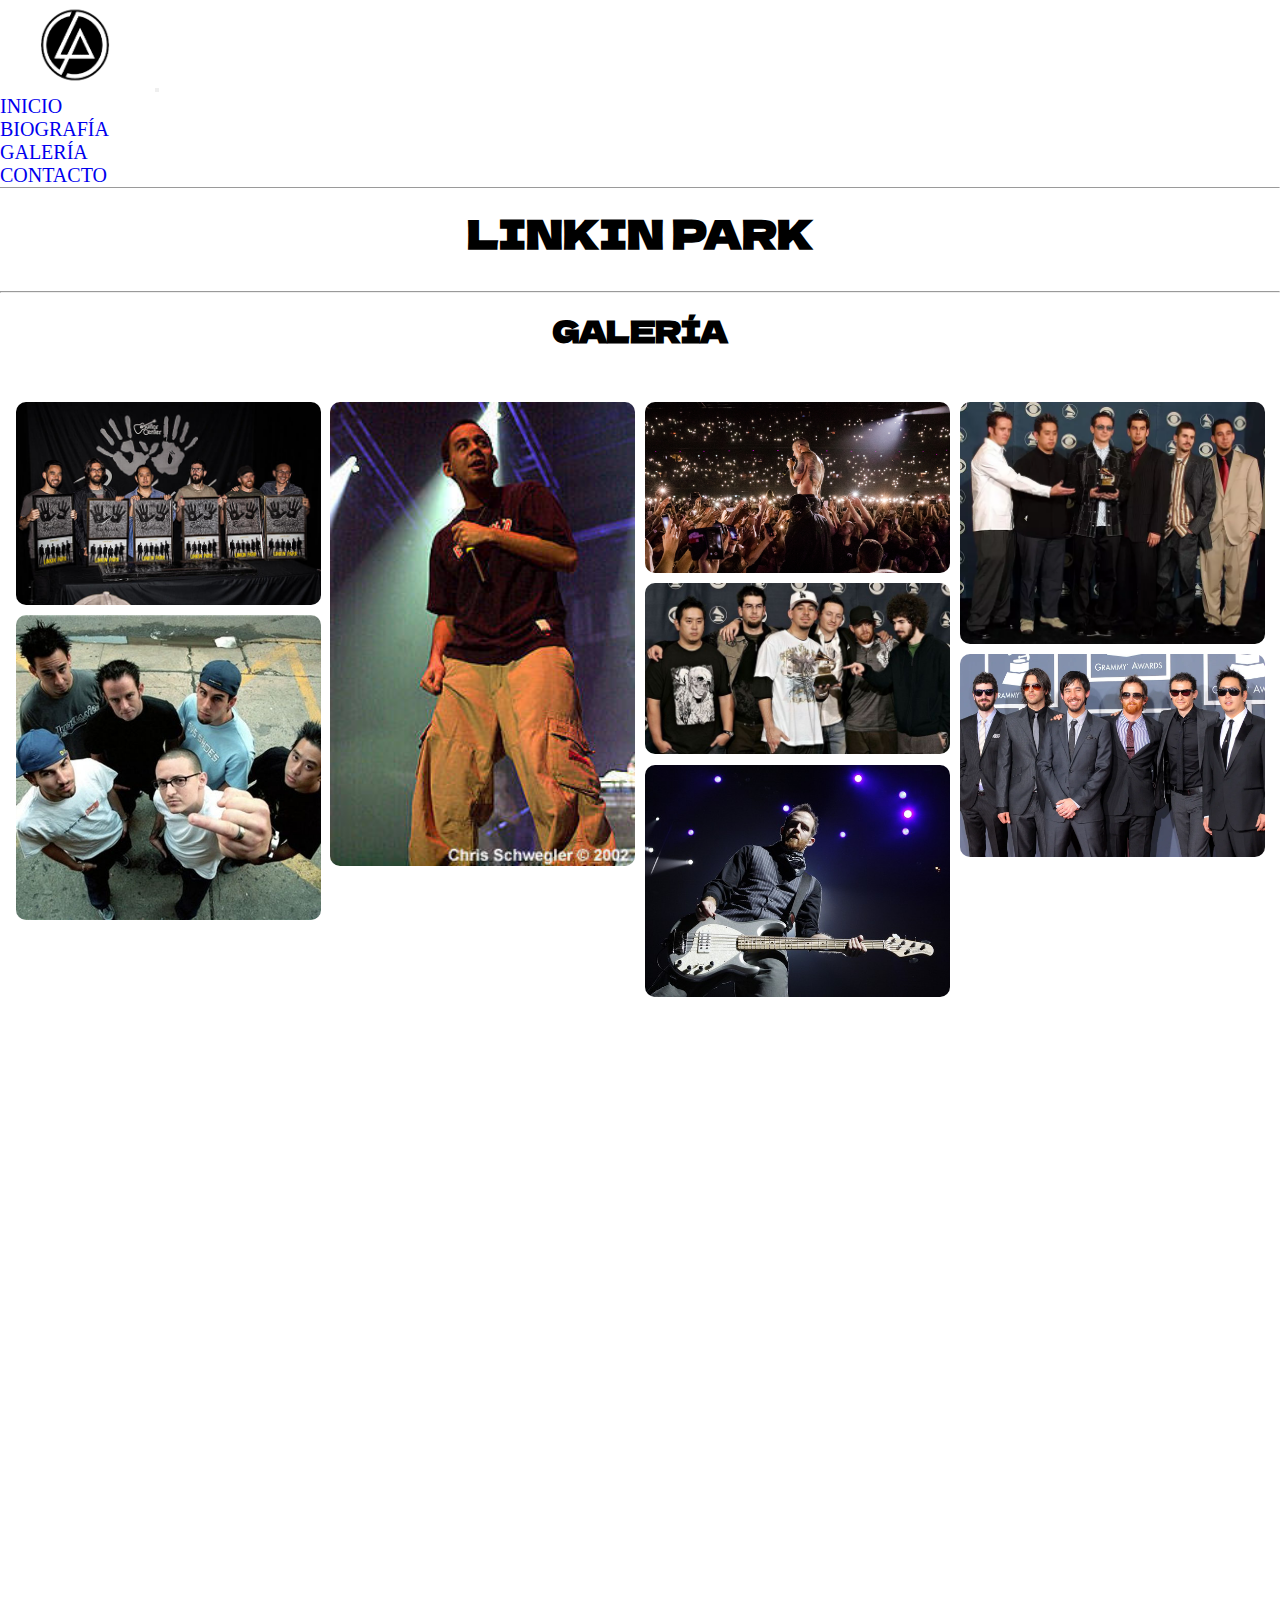
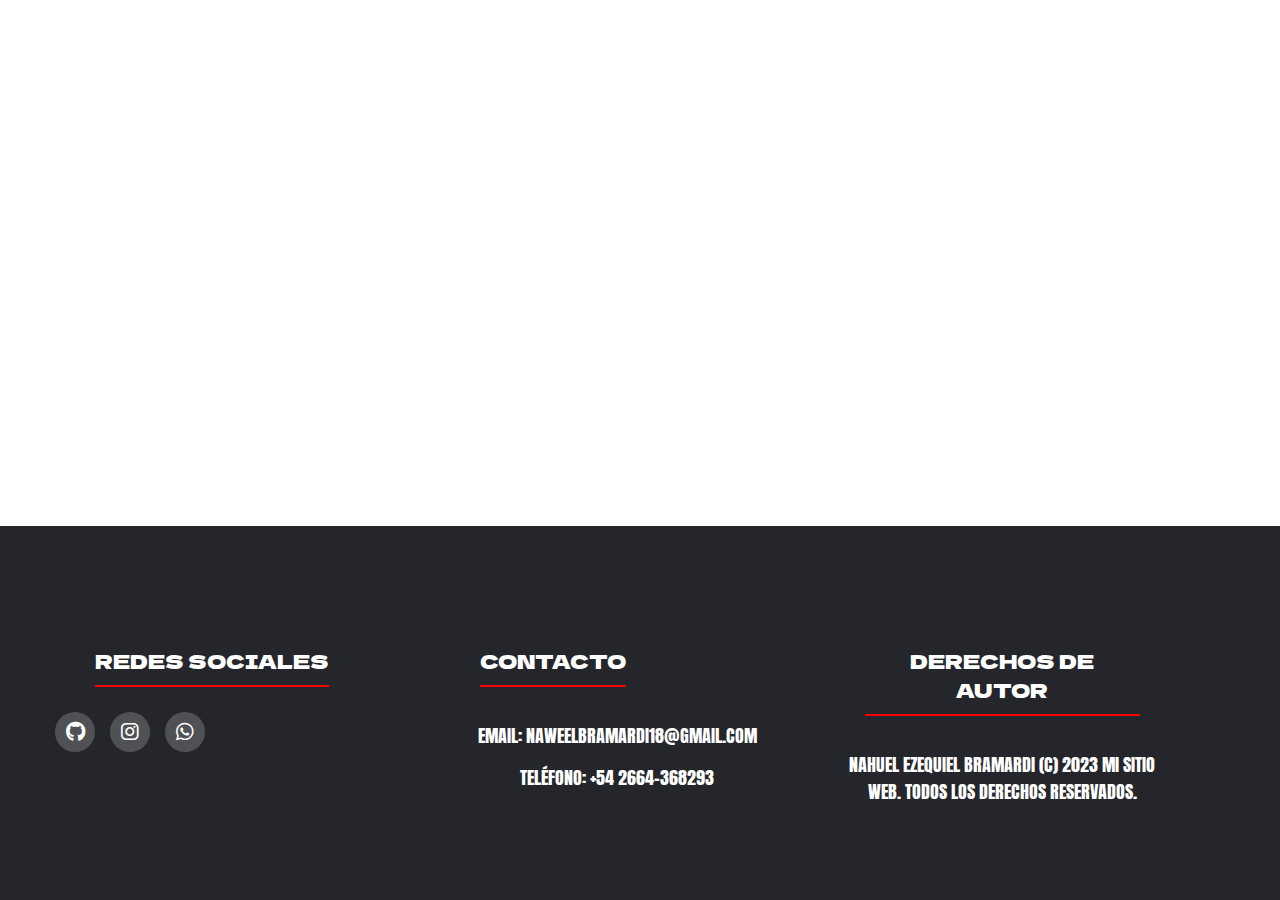
<file: Paginas/Galeria.html>
<!DOCTYPE html>
<html lang="es">

<head>
    <meta charset="UTF-8">
    <meta name="viewport" content="width=device-width, initial-scale=1.0">
    <title>Galeria</title>
    <!-- Bootstrap -->
    <link href="https://cdn.jsdelivr.net/npm/bootstrap@5.3.2/dist/css/bootstrap.min.css" rel="stylesheet"
        integrity="sha384-T3c6CoIi6uLrA9TneNEoa7RxnatzjcDSCmG1MXxSR1GAsXEV/Dwwykc2MPK8M2HN" crossorigin="anonymous">
    <!-- CSS -->
    <link rel="stylesheet" href="../css/style.css">
    <!-- Faveicon -->
    <link rel="shortcut icon" href="../img/linkin-park-band-logo-3F627013D0-seeklogo.com.png" type="image/x-icon">
    <!-- CDN -->
    <link rel="stylesheet" href="https://cdnjs.cloudflare.com/ajax/libs/font-awesome/6.2.1/css/all.min.css">
     <!-- AOS -->
     <link href="https://unpkg.com/aos@2.3.1/dist/aos.css" rel="stylesheet">
</head>

<body>
    <header class="navbar navbar-expand-lg miFondo">
        <div class="container-fluid">
            <a class="navbar-brand" href="../index.html">
                <img class="miLogo" src="../img/logoLinkin.png" alt="logo Linkin Park">
            </a>
            <button class="navbar-toggler" type="button" data-bs-toggle="collapse" data-bs-target="#navbarNav"
                aria-controls="navbarNav" aria-expanded="false" aria-label="Toggle navigation">
                <span class="navbar-toggler-icon"></span>
            </button>
            <div class="collapse navbar-collapse" id="navbarNav">
                <ul class="navbar-nav mx-auto">
                    <li class="nav-item">
                        <a class="nav-link miLink" aria-current="page" href="../index.html">Inicio</a>
                    </li>
                    <li class="nav-item">
                        <a class="nav-link miLink" href="Biografia.html">Biografía</a>
                    </li>
                    <li class="nav-item">
                        <a class="nav-link miLink" href="Galeria.html">Galería</a>
                    </li>
                    <li class="nav-item">
                        <a class="nav-link miLink" href="Contacto.html">Contacto</a>
                    </li>
                </ul>
            </div>
        </div>
    </header>
    <hr size="1px">

    <h1>Linkin Park</h1>

    <hr>

    <h2>Galería</h2>


    <div class="row galery">

        <div class="column">

            <img  data-aos="flip-up" class="galeria" src="../img/Photo-1.jpg" alt="Foto 1">
            <img  data-aos="flip-up" class="galeria" src="../img/photo-25.jpg" alt="Foto 25">
            <img  data-aos="flip-up" class="galeria" src="../img/photo-20.jpg" alt="Foto 20">
            <img  data-aos="flip-up" class="galeria" src="../img/photo-4.jpg" alt="Foto 4">
            <img  data-aos="flip-up" class="galeria" src="../img/photo-5.jpg" alt="Foto 5">

        </div>

        <div class="column">

            <img  data-aos="flip-up" class="galeria" src="../img/photo-6.jpg" alt="Foto 6">
            <img  data-aos="flip-up" class="galeria" src="../img/photo-7.jpg" alt="Foto 7">
            <img  data-aos="flip-up" class="galeria" src="../img/photo-8.jpg" alt="Foto 8">
            <img  data-aos="flip-up" class="galeria" src="../img/photo-9.jpg" alt="Foto 9">
            <img  data-aos="flip-up" class="galeria" src="../img/photo-12.jpg" alt="Foto 12">

        </div>


        <div class="column">

            <img  data-aos="flip-up" class="galeria" src="../img/photo-11.jpg" alt="Foto 11">
            <img  data-aos="flip-up" class="galeria" src="../img/photo-23.jpg" alt="Foto 23">
            <img  data-aos="flip-up" class="galeria" src="../img/photo-13.jpg" alt="Foto 13">
            <img  data-aos="flip-up" class="galeria" src="../img/photo-14.webp" alt="Foto 14">
            <img  data-aos="flip-up" class="galeria" src="../img/photo-15.webp" alt="Foto 15">
            <img  data-aos="flip-up" class="galeria" src="../img/photo-2.jpg" alt="Foto 2">
            <img  data-aos="flip-up" class="galeria" src="../img/photo-21.jpg" alt="Foto 21">

        </div>


        <div class="column">

            <img  data-aos="flip-up" class="galeria" src="../img/photo-16.webp" alt="Foto 16">
            <img  data-aos="flip-up" class="galeria" src="../img/photo-17.webp" alt="Foto 17">
            <img  data-aos="flip-up" class="galeria" src="../img/photo-18.jpg" alt="Foto 18">
            <img  data-aos="flip-up" class="galeria" src="../img/photo-19.webp" alt="Foto 19">
            <img  data-aos="flip-up" class="galeria" src="../img/photo-10.jpg" alt="Foto 10">
            <img  data-aos="flip-up" class="galeria" src="../img/photo-24.jpg" alt="Foto 24">

        </div>

    </div>

    <footer class="footer">
        <div class="container">
            <div class="footer-row">
                <div class="footer-links">
                    <h4>Redes Sociales</h4>
                    <div class="social-link">
                        <a href="https://github.com/NahuelBramardi"><i class="fab fa-github"></i></a>
                        <a href="https://www.instagram.com/nahuelbramardii/"><i class="fab fa-instagram"></i></a>
                        <a href="https://api.whatsapp.com/send?phone=+54 9 2664 36-8293&text=MENSAJE"><i
                                class="fab fa-whatsapp"></i></a>
                    </div>
                </div>
                <div class="footer-links">
                    <h4>Contacto</h4>
                    <p class="foteer">Email: naweelbramardi18@gmail.com</p>
                    <p class="foteer">Teléfono: +54 2664-368293</p>
                </div>
                <div class="footer-links">
                    <h4>Derechos de autor</h4>
                    <p class="foteer">Nahuel Ezequiel Bramardi (c) 2023 Mi Sitio Web. Todos los derechos reservados.
                    </p>
                </div>
            </div>
        </div>
    </footer>
    <script src="https://cdn.jsdelivr.net/npm/bootstrap@5.3.2/dist/js/bootstrap.bundle.min.js"
        integrity="sha384-C6RzsynM9kWDrMNeT87bh95OGNyZPhcTNXj1NW7RuBCsyN/o0jlpcV8Qyq46cDfL"
        crossorigin="anonymous"></script>
        <script src="https://unpkg.com/aos@2.3.1/dist/aos.js"></script>
        <script>
            AOS.init();
        </script>
</body>

</html>
</file>
<file: css/style.css>
@charset "UTF-8";
@import url("https://fonts.googleapis.com/css2?family=Roboto:wght@100&family=Satisfy&display=swap");
@import url("https://fonts.googleapis.com/css2?family=Dela+Gothic+One&family=Roboto:wght@100&family=Satisfy&display=swap");
@import url("https://fonts.googleapis.com/css2?family=Anton&display=swap");
@import url("https://fonts.googleapis.com/css2?family=Kanit:wght@100&display=swap");
@import url("https://fonts.googleapis.com/css2?family=Quicksand:wght@500&display=swap");
* {
  margin: 0;
  padding: 0;
  box-sizing: border-box;
}

body {
  font-size: 20px;
  text-transform: uppercase;
}

html, body {
  width: 100%;
  overflow-x: hidden;
}

/* Header */
.miLogo {
  height: 90px;
  width: 150px;
}

.miFondo {
  background-color: #ffffff;
}

.miLink:hover {
  background-color: #000;
  color: red;
  margin: 20px;
}

/* Galeria */
.galeria {
  border-radius: 10px;
  width: 100%;
}

.row {
  margin: 0 0.5px 0 0.5px;
  display: flex;
  padding: 10px;
  flex-wrap: wrap;
}

.column {
  flex: 25%;
  padding: 5px;
}
.column .galeria {
  margin-top: 5px;
}

/* footer */
.container {
  max-width: 1200px;
  margin: 0 auto;
}

.footer {
  background-color: #24262b;
  padding: 80px 0;
}

.footer-row {
  display: flex;
  flex-wrap: wrap;
}

.footer-links {
  width: calc(33.33% - 15px);
  padding: 0 15px;
  color: #00c3ff;
  text-align: left;
}
.footer-links h4 {
  font-size: 20px;
  color: #ffffff;
  margin-bottom: 25px;
  font-weight: 500;
  border-bottom: 2px solid red;
  padding-bottom: 10px;
  display: inline-block;
}
.footer-links .foteer {
  font-size: 18px;
  color: #ffffff;
  display: block;
  margin-bottom: 15px;
  transition: all 0.3s ease;
}
.footer-links .foteer:hover {
  color: #ffffff;
  padding-left: 6px;
}

.social-link a {
  display: inline-block;
  min-height: 40px;
  width: 40px;
  background-color: rgba(255, 255, 255, 0.2);
  margin: 0 10px 10px 0;
  text-align: center;
  line-height: 40px;
  border-radius: 50%;
  color: #ffffff;
  transition: all 0.5s ease;
}
.social-link a:hover {
  background-color: red;
}

/* Contacto */
a {
  text-decoration: none;
}

.contenedor {
  width: 90%;
  max-width: 1000px;
  background: #ffffff;
  padding: 40px;
  margin: 20px auto;
  box-shadow: 0 1px 2px rgba(0, 0, 0, 0.5);
}
.contenedor h1 {
  font-family: "Quicksand", sans-serif;
  font-size: 30px;
  font-weight: 600;
  text-align: center;
  color: #15cf8a;
}

.contenido {
  display: flex;
  width: 100%;
  overflow: hidden;
}
.contenido .info, .contenido .formulario {
  width: 50%;
}

.info {
  padding-left: 10px;
}
.info .col {
  width: 100%;
  display: flex;
  margin-bottom: 15px;
  font-size: 16px;
  align-items: center;
  flex-wrap: nowrap;
}
.info .col .icono {
  color: #15cf8a;
  margin-right: 10px;
}
.info .col p {
  color: #999;
  font-family: "Quicksand", sans-serif;
}
.info .redes-s {
  width: 100%;
  overflow: hidden;
  padding-left: 25px;
  display: flex;
  flex-wrap: wrap;
}
.info .redes-s a {
  display: flex;
  width: 40px;
  height: 40px;
  background: #15cf8a;
  color: #ffffff;
  margin: 5px;
  justify-content: center;
  align-items: center;
  font-size: 18px;
  border-radius: 50%;
  box-shadow: 0px 3px 8px rgba(0, 0, 0, 0.4);
}
.info .redes-s a:hover {
  box-shadow: 0px 3px 8px rgba(0, 0, 0, 0.4);
  background: #000;
}

.formulario {
  padding-left: 10px;
}

.formulario-container {
  display: flex;
  flex-direction: column;
  align-items: flex-start;
  /* Alinea los elementos a la izquierda */
  margin-top: 20px;
  /* Espaciado superior */
}

.formulario input[type=text] {
  width: 100%;
  margin-bottom: 15px;
  padding: 12px 20px;
  border: 1px solid #999;
  color: #999;
  font-family: "Quicksand", sans-serif;
  font-weight: 400;
  outline: 0;
}
.formulario textarea {
  width: 100%;
  margin-bottom: 15px;
  padding: 12px 20px;
  border: 1px solid #999;
  color: #999;
  font-family: "Quicksand", sans-serif;
  font-weight: 400;
  outline: 0;
  max-width: 100%;
  min-width: 100%;
  min-height: 150px;
  max-height: 200px;
}
.formulario input[type=text]:focus, .formulario textarea:focus {
  border: 1px solid #15cf8a;
}
.formulario button {
  padding: 12px 30px;
  border: transparent;
  background: #15cf8a;
  color: #ffffff;
  cursor: pointer;
  /* float: right; */
  /* Elimina esta línea para alinear el botón a la izquierda */
  align-self: flex-end;
  /* Alinea el botón a la derecha dentro del contenedor */
}

@media screen and (max-width: 768px) {
  .container-bio {
    text-align: center;
    /* Cambiar el texto al centro en pantallas más pequeñas */
  }
  .text {
    max-width: 100%;
    /* Hacer que el texto ocupe el ancho completo en pantallas más pequeñas */
  }
  .imagen-bio {
    float: none;
    /* Eliminar el flotante en pantallas más pequeñas */
    margin: 10px auto;
    /* Centrar la imagen en pantallas más pequeñas */
  }
}
@media (max-width: 600px) {
  .column {
    flex: 100%;
  }
}
@media (max-width: 991px) {
  .footer-row {
    text-align: center;
  }
  .footer-links {
    width: 100%;
    margin-bottom: 30px;
  }
}
/* Inicio */
h1, h2 {
  font-family: "Dela Gothic One", cursive;
  text-align: center;
  margin-top: 15px;
  margin-bottom: 30px;
}

h4 {
  font-family: "Dela Gothic One", cursive;
  text-align: center;
  margin-top: 15px;
  margin-bottom: 30px;
  font-family: "Dela Gothic One", cursive;
  margin: 40px;
}

h3 {
  font-family: "Dela Gothic One", cursive;
  margin: 40px;
}

p {
  font-size: 27px;
  margin: 10px;
  font-family: "Anton", sans-serif;
  text-decoration: none;
  text-align: center;
}

.link-texto {
  color: aliceblue;
  text-decoration: none;
  background-color: blue;
  border-radius: 0.8rem;
  font-size: 25px;
}

.spotify {
  margin: 5px;
}

.video-container {
  position: relative;
  overflow: hidden;
  padding-bottom: 30%;
  height: 80%;
  width: 80%;
  max-width: 800px;
  margin: 0 auto;
  border-radius: 40px;
  margin-bottom: 15px;
}

.concierto {
  position: absolute;
  top: 0;
  left: 0;
  width: 100%;
  height: 100%;
}

.imgInicial {
  margin: 10px;
  height: 100%;
  width: 100%;
  border-radius: 20px;
}

.bio {
  margin: 30px;
  text-align: left;
  font-family: "Quicksand", sans-serif;
  font-size: 23px;
}

.container-bio {
  display: block;
  text-align: left;
}

.text {
  margin: 10px auto;
}

/* imagenes */
.imagen-bio {
  margin: 15px;
  margin-left: 10px;
  max-width: 300px;
  border-radius: 10px;
  height: auto;
  float: right;
}

/*# sourceMappingURL=style.css.map */
</file>
